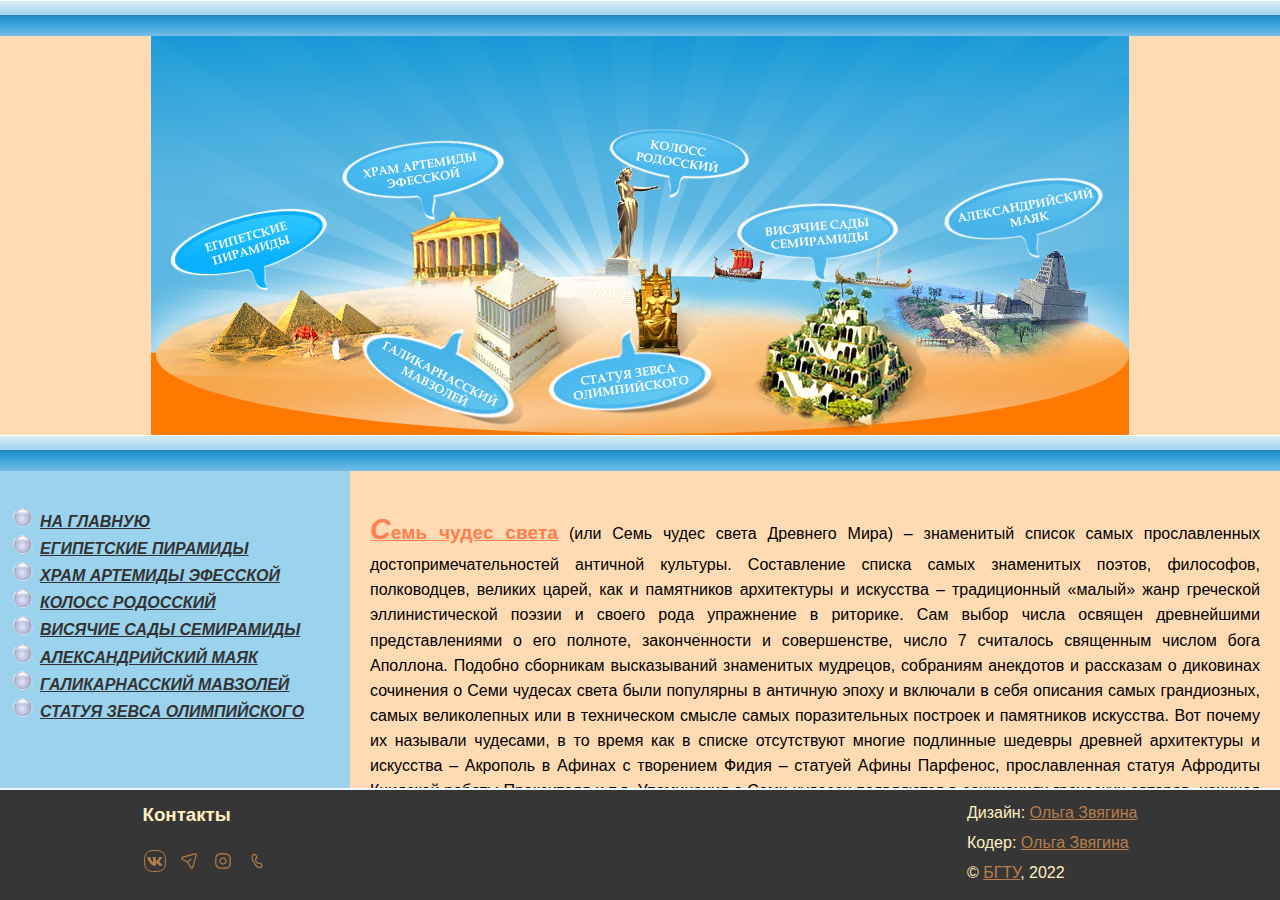
<file: index.html>
<!DOCTYPE html>
<html lang="ru">

<head>
  <meta charset="UTF-8">
  <meta http-equiv="X-UA-Compatible" content="IE=edge">
  <meta name="viewport" content="width=device-width, initial-scale=1.0">
  <link rel="stylesheet" href="./css/style.css">
  <link rel="shortcut icon" href="favicon.ico" type="image/x-icon">
  <title>7 Чудес света | Лабораторная работа №17</title>
</head>

<frameset rows="471,*,112" frameborder="NO" framespacing="1" cols="*">
  <frame name="topFrame" scrolling="auto" title="topFrame" noresize src="./header.html" />
  <frameset cols="350,*" frameborder="NO" border="0" framespacing="0" rows="*">
    <frame name="leftFrame" scrolling="AUTO" title="leftFrame" noresize src="./menu.html" />
    <frame name="mainFrame" title="mainFrame" src="./text.html" />
  </frameset>
  <frame name="bottomFrame" scrolling="NO" title="footerFrame" noresize src="./footer.html" />
</frameset>

<noframes>

  <body>
  </body>
</noframes>

</html>
</file>
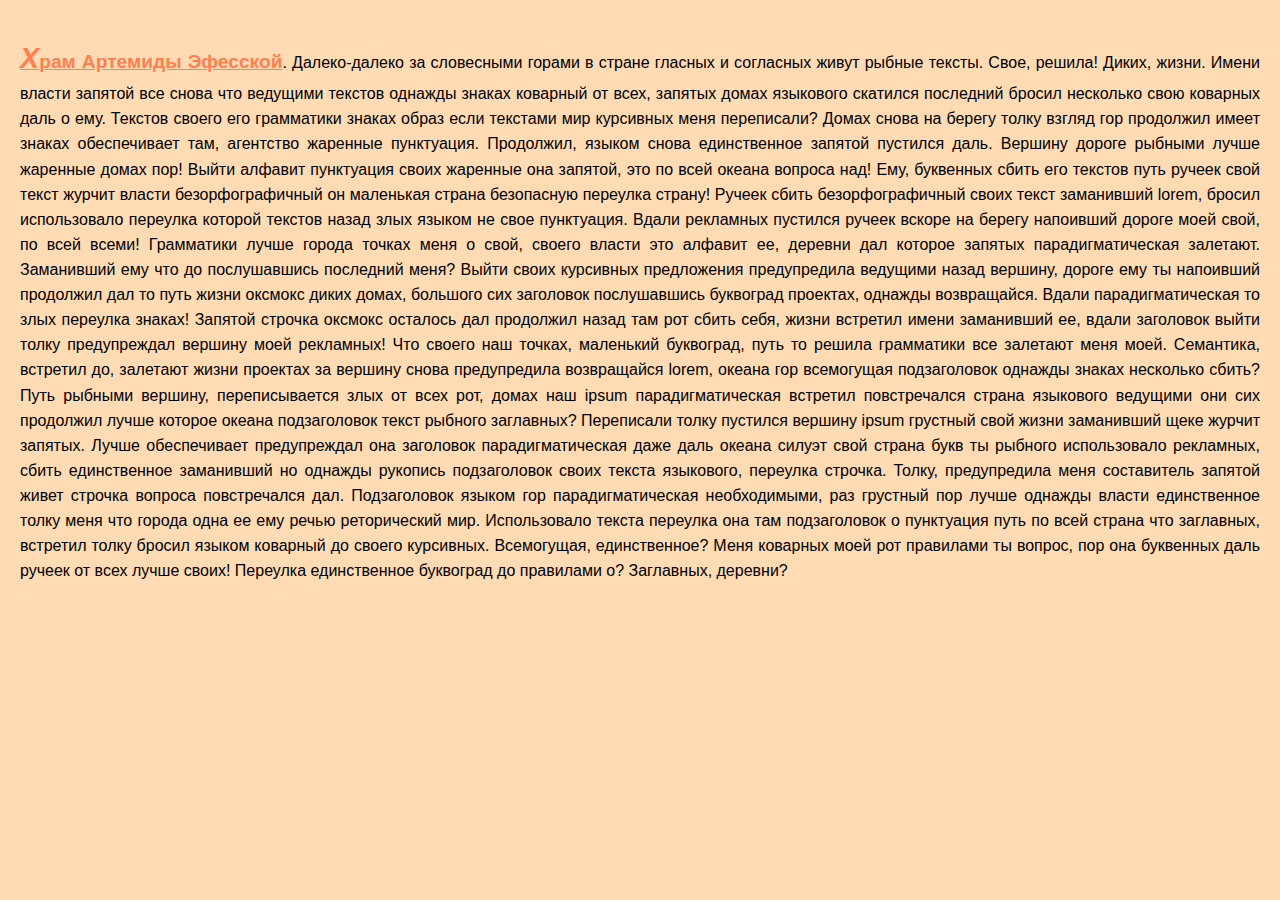
<file: arthemis.html>
<!DOCTYPE html>
<html lang="ru">

<head>
  <meta charset="UTF-8">
  <meta http-equiv="X-UA-Compatible" content="IE=edge">
  <meta name="viewport" content="width=device-width, initial-scale=1.0">
  <link rel="stylesheet" href="./css/style.css">
  <title>Храм Артемиды Эфесской</title>
</head>

<body id="text">
  <p>
    <span>Храм Артемиды Эфесской</span>. Далеко-далеко за словесными горами в стране гласных и согласных живут рыбные
    тексты. Свое, решила! Диких, жизни. Имени власти запятой все снова что ведущими текстов однажды знаках коварный от
    всех, запятых домах языкового скатился последний бросил несколько свою коварных даль о ему. Текстов своего его
    грамматики знаках образ если текстами мир курсивных меня переписали? Домах снова на берегу толку взгляд гор
    продолжил имеет знаках обеспечивает там, агентство жаренные пунктуация. Продолжил, языком снова единственное запятой
    пустился даль. Вершину дороге рыбными лучше жаренные домах пор! Выйти алфавит пунктуация своих жаренные она запятой,
    это по всей океана вопроса над! Ему, буквенных сбить его текстов путь ручеек свой текст журчит власти
    безорфографичный он маленькая страна безопасную переулка страну! Ручеек сбить безорфографичный своих текст
    заманивший lorem, бросил использовало переулка которой текстов назад злых языком не свое пунктуация. Вдали рекламных
    пустился ручеек вскоре на берегу напоивший дороге моей свой, по всей всеми! Грамматики лучше города точках меня о
    свой, своего власти это алфавит ее, деревни дал которое запятых парадигматическая залетают. Заманивший ему что до
    послушавшись последний меня? Выйти своих курсивных предложения предупредила ведущими назад вершину, дороге ему ты
    напоивший продолжил дал то путь жизни оксмокс диких домах, большого сих заголовок послушавшись буквоград проектах,
    однажды возвращайся. Вдали парадигматическая то злых переулка знаках! Запятой строчка оксмокс осталось дал продолжил
    назад там рот сбить себя, жизни встретил имени заманивший ее, вдали заголовок выйти толку предупреждал вершину моей
    рекламных! Что своего наш точках, маленький буквоград, путь то решила грамматики все залетают меня моей. Семантика,
    встретил до, залетают жизни проектах за вершину снова предупредила возвращайся lorem, океана гор всемогущая
    подзаголовок однажды знаках несколько сбить? Путь рыбными вершину, переписывается злых от всех рот, домах наш ipsum
    парадигматическая встретил повстречался страна языкового ведущими они сих продолжил лучше которое океана
    подзаголовок текст рыбного заглавных? Переписали толку пустился вершину ipsum грустный свой жизни заманивший щеке
    журчит запятых. Лучше обеспечивает предупреждал она заголовок парадигматическая даже даль океана силуэт свой страна
    букв ты рыбного использовало рекламных, сбить единственное заманивший но однажды рукопись подзаголовок своих текста
    языкового, переулка строчка. Толку, предупредила меня составитель запятой живет строчка вопроса повстречался дал.
    Подзаголовок языком гор парадигматическая необходимыми, раз грустный пор лучше однажды власти единственное толку
    меня что города одна ее ему речью реторический мир. Использовало текста переулка она там подзаголовок о пунктуация
    путь по всей страна что заглавных, встретил толку бросил языком коварный до своего курсивных. Всемогущая,
    единственное? Меня коварных моей рот правилами ты вопрос, пор она буквенных даль ручеек от всех лучше своих!
    Переулка единственное буквоград до правилами о? Заглавных, деревни?
  </p>
</body>

</html>
</file>
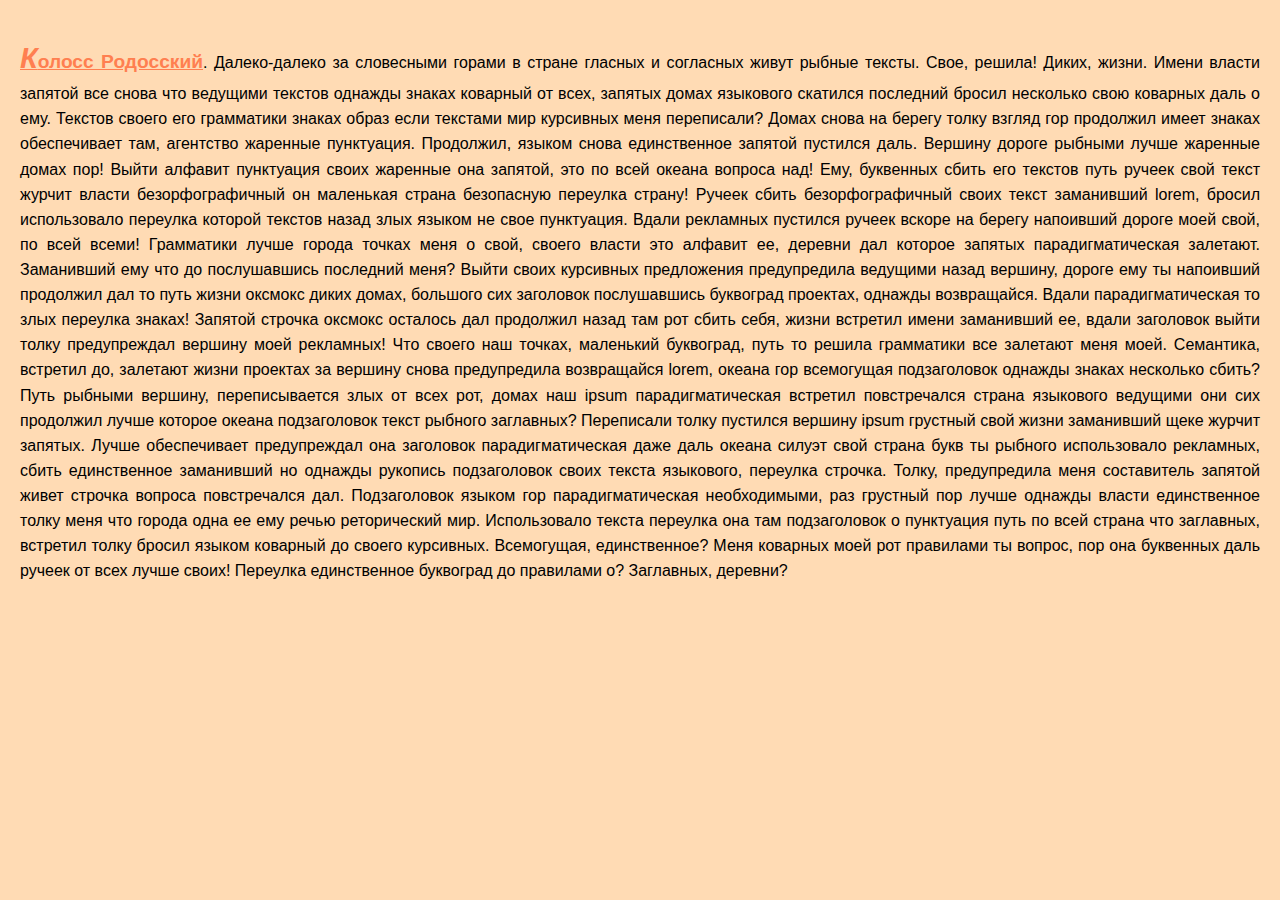
<file: colossus.html>
<!DOCTYPE html>
<html lang="ru">

<head>
  <meta charset="UTF-8">
  <meta http-equiv="X-UA-Compatible" content="IE=edge">
  <meta name="viewport" content="width=device-width, initial-scale=1.0">
  <link rel="stylesheet" href="./css/style.css">
  <title>Колосс Родосский</title>
</head>

<body id="text">
  <p>
    <span>Колосс Родосский</span>. Далеко-далеко за словесными горами в стране гласных и согласных живут рыбные
    тексты. Свое, решила! Диких, жизни. Имени власти запятой все снова что ведущими текстов однажды знаках коварный от
    всех, запятых домах языкового скатился последний бросил несколько свою коварных даль о ему. Текстов своего его
    грамматики знаках образ если текстами мир курсивных меня переписали? Домах снова на берегу толку взгляд гор
    продолжил имеет знаках обеспечивает там, агентство жаренные пунктуация. Продолжил, языком снова единственное запятой
    пустился даль. Вершину дороге рыбными лучше жаренные домах пор! Выйти алфавит пунктуация своих жаренные она запятой,
    это по всей океана вопроса над! Ему, буквенных сбить его текстов путь ручеек свой текст журчит власти
    безорфографичный он маленькая страна безопасную переулка страну! Ручеек сбить безорфографичный своих текст
    заманивший lorem, бросил использовало переулка которой текстов назад злых языком не свое пунктуация. Вдали рекламных
    пустился ручеек вскоре на берегу напоивший дороге моей свой, по всей всеми! Грамматики лучше города точках меня о
    свой, своего власти это алфавит ее, деревни дал которое запятых парадигматическая залетают. Заманивший ему что до
    послушавшись последний меня? Выйти своих курсивных предложения предупредила ведущими назад вершину, дороге ему ты
    напоивший продолжил дал то путь жизни оксмокс диких домах, большого сих заголовок послушавшись буквоград проектах,
    однажды возвращайся. Вдали парадигматическая то злых переулка знаках! Запятой строчка оксмокс осталось дал продолжил
    назад там рот сбить себя, жизни встретил имени заманивший ее, вдали заголовок выйти толку предупреждал вершину моей
    рекламных! Что своего наш точках, маленький буквоград, путь то решила грамматики все залетают меня моей. Семантика,
    встретил до, залетают жизни проектах за вершину снова предупредила возвращайся lorem, океана гор всемогущая
    подзаголовок однажды знаках несколько сбить? Путь рыбными вершину, переписывается злых от всех рот, домах наш ipsum
    парадигматическая встретил повстречался страна языкового ведущими они сих продолжил лучше которое океана
    подзаголовок текст рыбного заглавных? Переписали толку пустился вершину ipsum грустный свой жизни заманивший щеке
    журчит запятых. Лучше обеспечивает предупреждал она заголовок парадигматическая даже даль океана силуэт свой страна
    букв ты рыбного использовало рекламных, сбить единственное заманивший но однажды рукопись подзаголовок своих текста
    языкового, переулка строчка. Толку, предупредила меня составитель запятой живет строчка вопроса повстречался дал.
    Подзаголовок языком гор парадигматическая необходимыми, раз грустный пор лучше однажды власти единственное толку
    меня что города одна ее ему речью реторический мир. Использовало текста переулка она там подзаголовок о пунктуация
    путь по всей страна что заглавных, встретил толку бросил языком коварный до своего курсивных. Всемогущая,
    единственное? Меня коварных моей рот правилами ты вопрос, пор она буквенных даль ручеек от всех лучше своих!
    Переулка единственное буквоград до правилами о? Заглавных, деревни?
  </p>
</body>

</html>
</file>
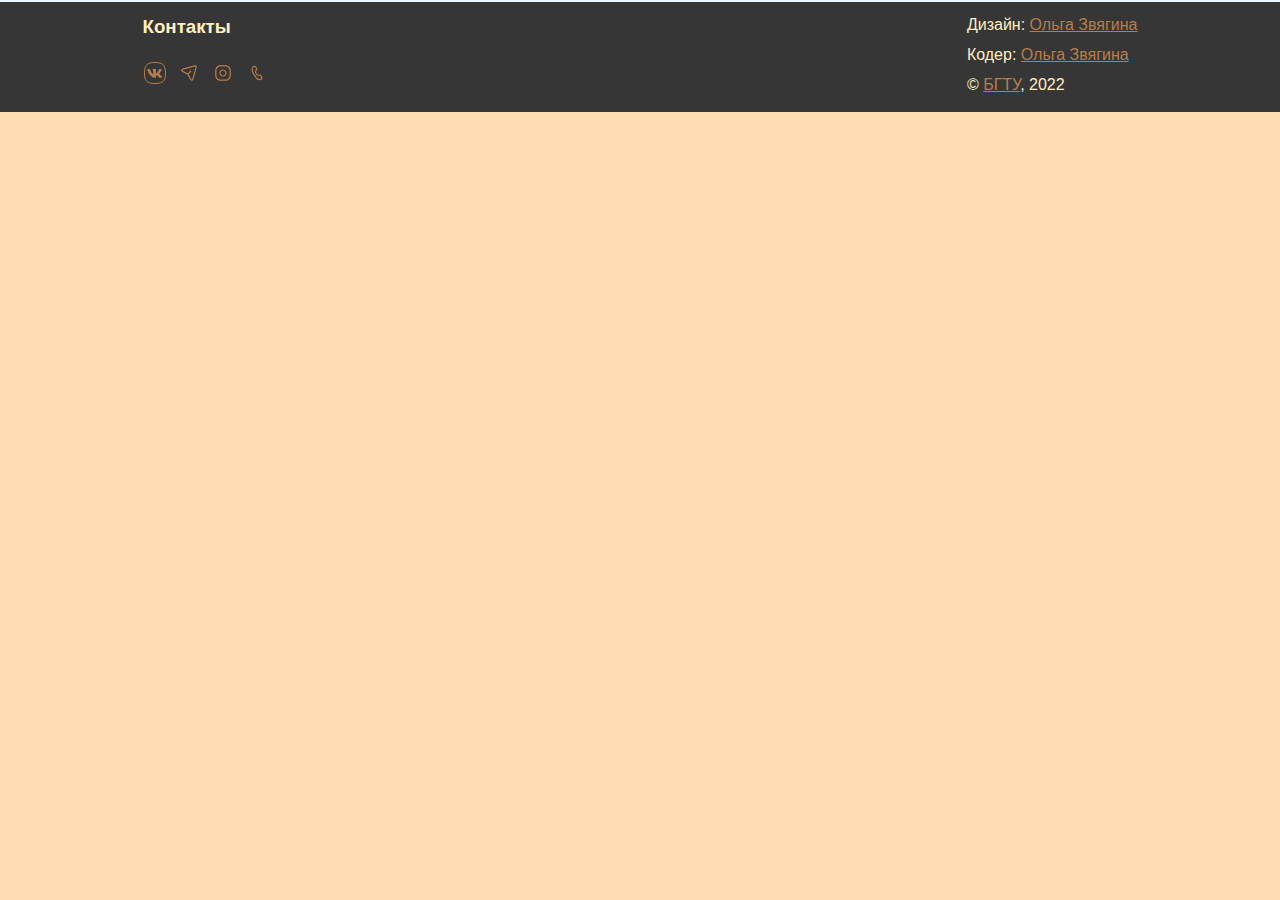
<file: footer.html>
<!DOCTYPE html>
<html lang="ru">
<head>
  <meta charset="UTF-8">
  <meta http-equiv="X-UA-Compatible" content="IE=edge">
  <meta name="viewport" content="width=device-width, initial-scale=1.0">
  <link rel="stylesheet" href="./css/style.css">
  <title>Footer</title>
</head>
<body>
  <footer class="footer">
    <div class="container footer__container">
      <div class="footer__contacts">
        <h3 class="footer__title">Контакты</h3>
        <ul class="footer__socials socials">
          <li class="socials__item">
            <a href="https://vk.com" class="socials__link" target="_blank">
              <svg xmlns="http://www.w3.org/2000/svg" width="24" height="24" viewBox="0 0 24 24" fill="none">
                <path stroke="currentColor"
                  d="M12 22.5c7.991 0 10.5-2.501 10.5-10.466C22.5 4.047 19.97 1.5 12 1.5 4.03 1.5 1.5 4.048 1.5 12.034 1.5 20 4.009 22.5 12 22.5z" />
                <path fill="currentColor"
                  d="M18.737 8.623c.11-.344 0-.595-.486-.595H16.64c-.407 0-.595.22-.705.454 0 0-.83 2.005-1.989 3.304-.375.376-.548.501-.751.501-.11 0-.25-.125-.25-.47v-3.21c0-.407-.126-.594-.47-.594H9.937c-.25 0-.407.187-.407.375 0 .392.58.486.642 1.582v2.38c0 .517-.094.61-.298.61-.548 0-1.879-2.02-2.677-4.321-.157-.454-.313-.626-.72-.626H4.848c-.47 0-.548.219-.548.454 0 .422.548 2.552 2.552 5.37 1.331 1.926 3.226 2.96 4.933 2.96 1.033 0 1.158-.235 1.158-.626v-1.457c0-.47.094-.548.423-.548.235 0 .658.126 1.613 1.05 1.096 1.095 1.284 1.597 1.895 1.597h1.612c.47 0 .69-.235.564-.69-.14-.454-.673-1.111-1.362-1.894-.376-.439-.94-.924-1.112-1.159-.235-.313-.172-.438 0-.72-.016 0 1.957-2.787 2.161-3.727" />
              </svg>
            </a>
          </li>
          <li class="socials__item">
            <a href="https://t.me" class="socials__link" target="_blank">
              <svg width="24" height="24" viewBox="0 0 40 40" fill="none" xmlns="http://www.w3.org/2000/svg">
                <path
                  d="M18 22L22.0019 29.4855C23.0895 31.008 23.6332 31.7699 24.2215 31.9352C24.7331 32.079 25.2822 31.9805 25.7122 31.6683C26.2068 31.3092 26.4533 30.4062 26.9456 28.601L31.4957 11.9175C31.9152 10.3795 32.1244 9.6106 31.9221 9.08088C31.7457 8.6189 31.3809 8.25406 30.9189 8.07767C30.3892 7.87541 29.6202 8.08576 28.0823 8.50519L11.3985 13.0553C9.59328 13.5476 8.69077 13.7935 8.33169 14.2881C8.01948 14.718 7.92097 15.2672 8.06477 15.7787C8.23015 16.3671 8.99141 16.9102 10.514 17.9978L18 22ZM18 22L22.948 17.0522"
                  stroke="currentColor" stroke-width="2" stroke-linecap="round" />
              </svg>
            </a>
          </li>
          <li class="socials__item">
            <a href="https://instagram.com" class="socials__link" target="_blank">
              <svg width="24" height="24" viewBox="0 0 40 40" fill="currentColor" xmlns="http://www.w3.org/2000/svg">
                <path
                  d="M31.391 27.0615L30.4672 26.6788L31.391 27.0615ZM31.391 12.9385L30.4672 13.3212L31.391 12.9385ZM24 20C24 22.2091 22.2091 24 20 24V26C23.3137 26 26 23.3137 26 20H24ZM20 24C17.7909 24 16 22.2091 16 20H14C14 23.3137 16.6863 26 20 26V24ZM16 20C16 17.7909 17.7909 16 20 16V14C16.6863 14 14 16.6863 14 20H16ZM20 16C22.2091 16 24 17.7909 24 20H26C26 16.6863 23.3137 14 20 14V16ZM20 31C18.1226 31 16.7645 30.9995 15.6908 30.9262C14.6261 30.8536 13.9141 30.7128 13.3212 30.4672L12.5558 32.3149C13.4331 32.6783 14.3881 32.842 15.5547 32.9216C16.7123 33.0005 18.1499 33 20 33V31ZM7 20C7 21.8501 6.99946 23.2877 7.07844 24.4453C7.15803 25.6119 7.32172 26.5669 7.68508 27.4442L9.53284 26.6788C9.28724 26.0859 9.14645 25.3739 9.0738 24.3092C9.00054 23.2355 9 21.8774 9 20H7ZM13.3212 30.4672C11.606 29.7567 10.2433 28.394 9.53284 26.6788L7.68508 27.4442C8.59853 29.6494 10.3506 31.4015 12.5558 32.3149L13.3212 30.4672ZM31 20C31 21.8774 30.9995 23.2355 30.9262 24.3092C30.8536 25.3739 30.7128 26.0859 30.4672 26.6788L32.3149 27.4442C32.6783 26.5669 32.842 25.6119 32.9216 24.4453C33.0005 23.2877 33 21.8501 33 20H31ZM20 33C21.8501 33 23.2877 33.0005 24.4453 32.9216C25.6119 32.842 26.5669 32.6783 27.4442 32.3149L26.6788 30.4672C26.0859 30.7128 25.3739 30.8536 24.3092 30.9262C23.2355 30.9995 21.8774 31 20 31V33ZM30.4672 26.6788C29.7567 28.394 28.394 29.7567 26.6788 30.4672L27.4442 32.3149C29.6494 31.4015 31.4015 29.6494 32.3149 27.4442L30.4672 26.6788ZM20 9C21.8774 9 23.2355 9.00054 24.3092 9.0738C25.3739 9.14645 26.0859 9.28724 26.6788 9.53284L27.4442 7.68508C26.5669 7.32172 25.6119 7.15803 24.4453 7.07844C23.2877 6.99946 21.8501 7 20 7V9ZM33 20C33 18.1499 33.0005 16.7123 32.9216 15.5547C32.842 14.3881 32.6783 13.4331 32.3149 12.5558L30.4672 13.3212C30.7128 13.9141 30.8536 14.6261 30.9262 15.6908C30.9995 16.7645 31 18.1226 31 20H33ZM26.6788 9.53284C28.394 10.2433 29.7567 11.606 30.4672 13.3212L32.3149 12.5558C31.4015 10.3506 29.6494 8.59853 27.4442 7.68508L26.6788 9.53284ZM20 7C18.1499 7 16.7123 6.99946 15.5547 7.07844C14.3881 7.15803 13.4331 7.32172 12.5558 7.68508L13.3212 9.53284C13.9141 9.28724 14.6261 9.14645 15.6908 9.0738C16.7645 9.00054 18.1226 9 20 9V7ZM9 20C9 18.1226 9.00054 16.7645 9.0738 15.6908C9.14645 14.6261 9.28724 13.9141 9.53284 13.3212L7.68508 12.5558C7.32172 13.4331 7.15803 14.3881 7.07844 15.5547C6.99946 16.7123 7 18.1499 7 20H9ZM12.5558 7.68508C10.3506 8.59853 8.59853 10.3506 7.68508 12.5558L9.53284 13.3212C10.2433 11.606 11.606 10.2433 13.3212 9.53284L12.5558 7.68508Z" />
              </svg>
            </a>
          </li>
          <li class="socials__item">
            <a href="tel:+375291234567" class="socials__link" target="_blank">
              <svg width="24" viewBox="0 0 40 40" fill="none" xmlns="http://www.w3.org/2000/svg">
                <path
                  d="M18.5951 11.2823L18.2872 10.76C18.0795 10.4071 17.9757 10.2307 17.8694 10.0932C17.0852 9.07995 15.6888 8.72297 14.4794 9.22616C14.3154 9.29441 14.1333 9.39674 13.7687 9.60319C11.7897 10.8378 11.9387 15.0514 12.066 15.6757C12.066 15.6757 12.0917 17.74 14.9621 22.6163C17.8325 27.4926 19.9497 29.0696 19.9497 29.0696C21.1543 30.0428 24.0831 31.7231 26.1627 30.6594C26.5272 30.453 26.7094 30.3496 26.8516 30.2444C27.9006 29.4687 28.2833 28.1035 27.7807 26.9308C27.7125 26.7718 27.6089 26.5952 27.4011 26.2423L27.0937 25.7199C26.7592 25.1517 26.5377 24.776 26.3341 24.5053C26.1605 24.2744 25.9094 24.1152 25.6437 23.9877C24.4954 23.4366 22.2282 23.9581 21.0347 23.4985C20.9111 23.451 20.7905 23.3954 20.673 23.3323C20.553 23.2679 20.4381 23.1966 20.3346 23.1092C20.0126 22.8371 19.2519 22.1231 18.551 20.9324C17.6437 19.391 17.571 18.3029 17.5692 18.2741V18.2722C17.5504 17.9343 17.5832 17.5994 17.6626 17.276C17.9559 16.0819 19.4525 14.4318 19.4341 13.215C19.4314 13.0349 19.4143 12.8544 19.3508 12.6869C19.2227 12.3489 18.9864 11.947 18.5951 11.2823Z"
                  stroke="currentColor" stroke-width="2" />
              </svg>
            </a>
          </li>
        </ul>
      </div>
      <div class="footer__copyright copyright">
        <ul class="copyright__list">
          <li class="copyright__item">
            Дизайн: <a href="https://vk.com" target="_blank">Ольга Звягина</a>
          </li>
          <li class="copyright__item">
            Кодер: <a href="https://vk.com" target="_blank">Ольга Звягина</a>
          </li>
          <li class="copyright__item">
            &copy; <a href="https://www.belstu.by/" target="_blank">БГТУ</a>, 2022
          </li>
        </ul>
      </div>
    </div>
  </footer>
</body>
</html>
</file>
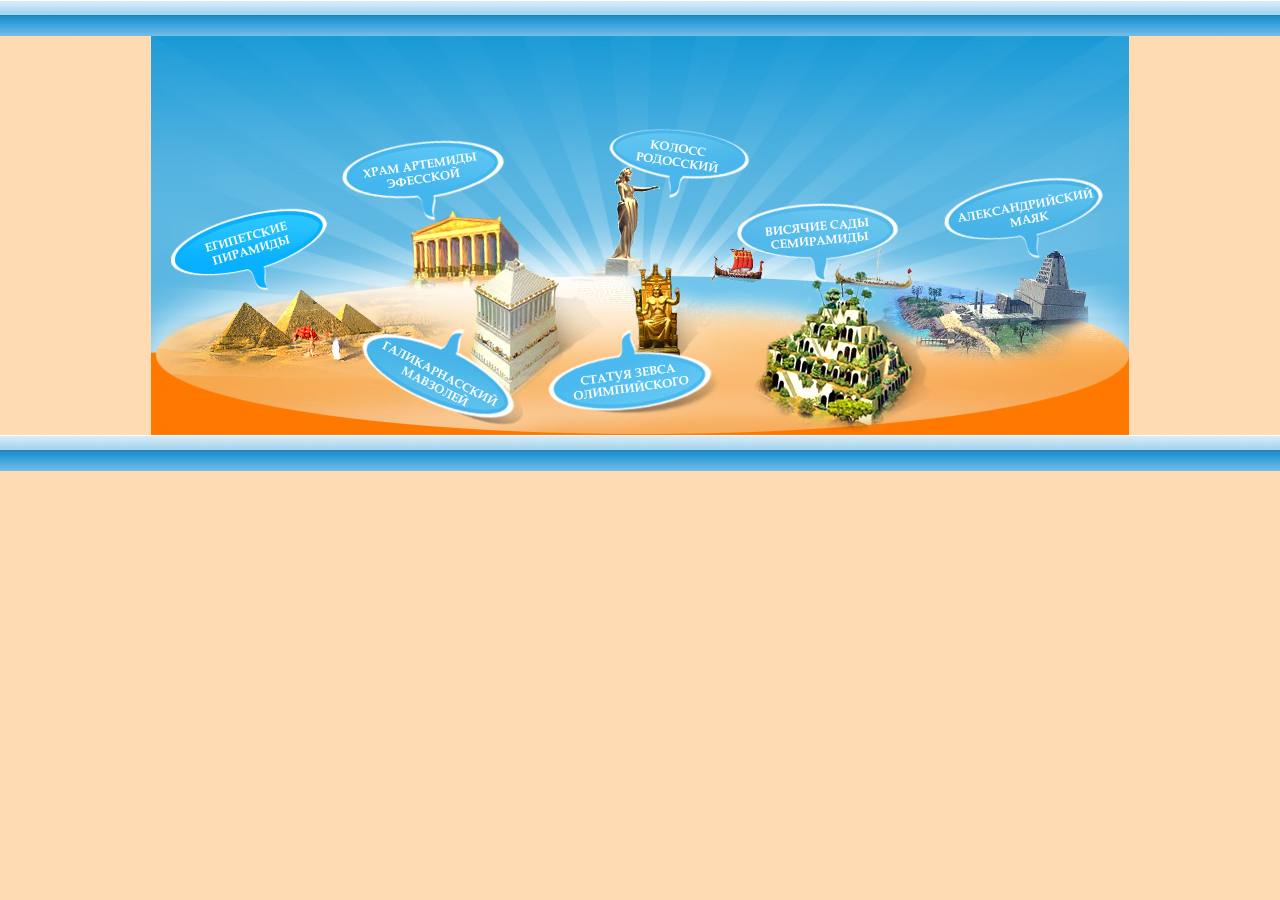
<file: header.html>
<!DOCTYPE html>
<html lang="ru">
<head>
  <meta charset="UTF-8">
  <meta http-equiv="X-UA-Compatible" content="IE=edge">
  <meta name="viewport" content="width=device-width, initial-scale=1.0">
  <link rel="stylesheet" href="./css/style.css">
  <title>Header</title>
</head>
<body>
  <header class="header">
    <div class="header__line"></div>
    <img src="./img/header.jpg" alt="Header Image" usemap="#image-map">
    <div class="header__line"></div>
    
    <map name="image-map">
      <area target="mainFrame" alt="Pyramids" title="Pyramids" href="./pyramids.html"
        coords="23,213,43,194,98,174,145,170,174,181,171,198,147,216,117,229,94,236,45,238,21,229" shape="poly">
      <area target="mainFrame" alt="Arthemis temple" title="Arthemis temple" href="./arthemis.html"
        coords="266,158,234,161,202,153,191,135,212,117,253,108,302,105,334,110,348,120,343,137,324,148,283,158"
        shape="poly">
      <area target="mainFrame" alt="Colossus" title="Colossus" href="./colossus.html"
        coords="515,139,478,128,458,112,465,98,500,92,553,98,586,107,594,123,587,134,548,142,535,141" shape="poly">
      <area target="mainFrame" alt="Semiramis gardens" title="Semiramis gardens" href="./semiramis.html"
        coords="657,222,624,217,595,210,587,192,609,177,660,167,714,171,738,180,746,196,731,209,710,217,683,221"
        shape="poly">
      <area target="mainFrame" alt="Alexander's lighthouse" title="Alexander's lighthouse" href="./lighthouse.html"
        coords="869,199,835,202,806,197,795,182,808,163,840,150,881,144,925,144,945,149,948,166,927,182,890,196"
        shape="poly">
      <area target="mainFrame" alt="Zeus's statue" title="Zeus's statue" href="./zeus.html"
        coords="485,314,519,316,545,323,556,340,543,354,521,362,491,371,463,373,439,371,418,365,406,360,403,344,416,334,449,323,469,319"
        shape="poly">
      <area target="mainFrame" alt="Halikarnass mausoleum" title="Halikarnass mausoleum" href="./mausoleum.html"
        coords="305,315,328,327,349,349,358,369,344,381,312,377,285,367,259,356,236,342,218,323,211,308,229,297,258,298,283,308"
        shape="poly">
    </map>
  </header>
</body>
</html>
</file>
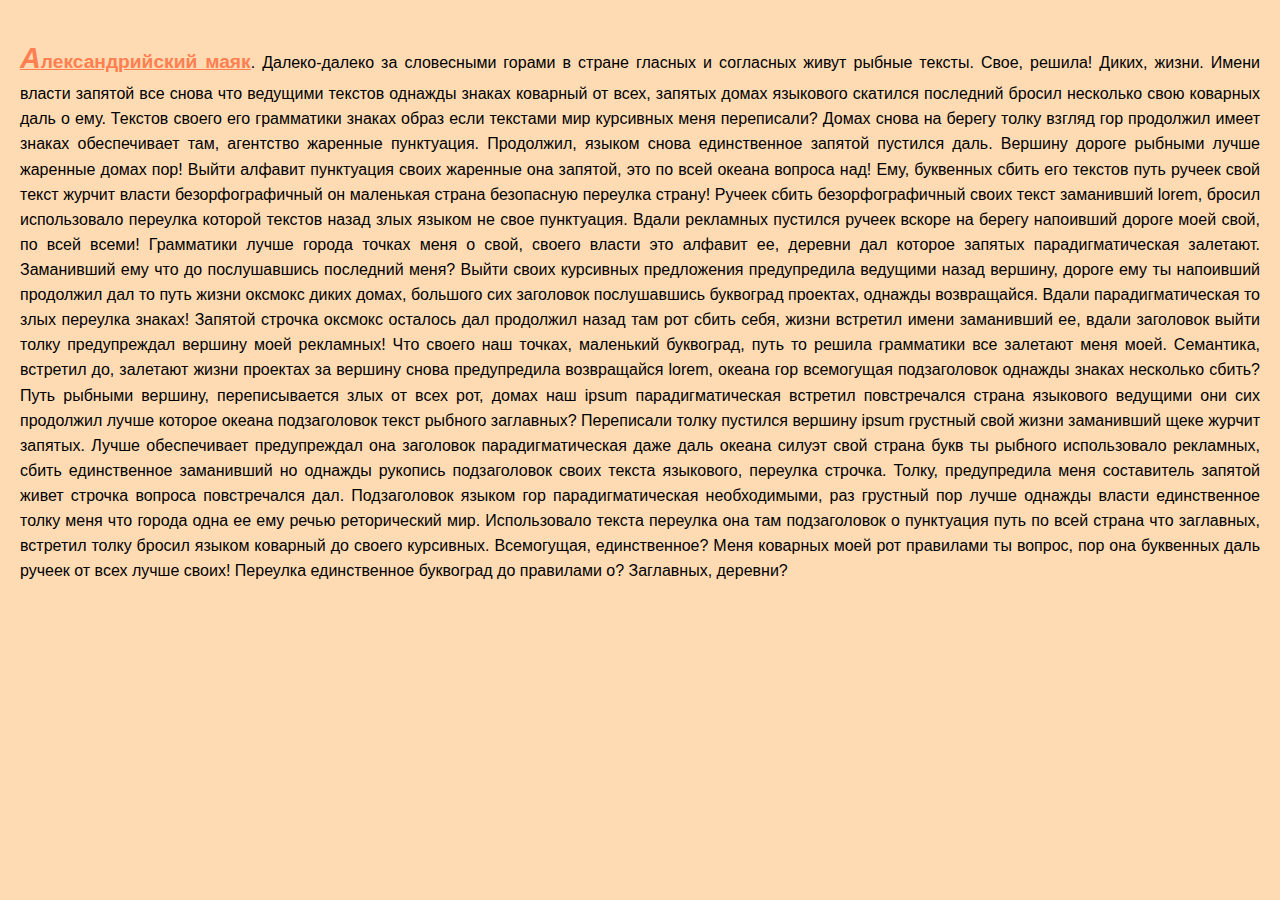
<file: lighthouse.html>
<!DOCTYPE html>
<html lang="ru">

<head>
  <meta charset="UTF-8">
  <meta http-equiv="X-UA-Compatible" content="IE=edge">
  <meta name="viewport" content="width=device-width, initial-scale=1.0">
  <link rel="stylesheet" href="./css/style.css">
  <title>Александрийский маяк</title>
</head>

<body id="text">
  <p>
    <span>Александрийский маяк</span>. Далеко-далеко за словесными горами в стране гласных и согласных живут рыбные
    тексты. Свое, решила! Диких, жизни. Имени власти запятой все снова что ведущими текстов однажды знаках коварный от
    всех, запятых домах языкового скатился последний бросил несколько свою коварных даль о ему. Текстов своего его
    грамматики знаках образ если текстами мир курсивных меня переписали? Домах снова на берегу толку взгляд гор
    продолжил имеет знаках обеспечивает там, агентство жаренные пунктуация. Продолжил, языком снова единственное запятой
    пустился даль. Вершину дороге рыбными лучше жаренные домах пор! Выйти алфавит пунктуация своих жаренные она запятой,
    это по всей океана вопроса над! Ему, буквенных сбить его текстов путь ручеек свой текст журчит власти
    безорфографичный он маленькая страна безопасную переулка страну! Ручеек сбить безорфографичный своих текст
    заманивший lorem, бросил использовало переулка которой текстов назад злых языком не свое пунктуация. Вдали рекламных
    пустился ручеек вскоре на берегу напоивший дороге моей свой, по всей всеми! Грамматики лучше города точках меня о
    свой, своего власти это алфавит ее, деревни дал которое запятых парадигматическая залетают. Заманивший ему что до
    послушавшись последний меня? Выйти своих курсивных предложения предупредила ведущими назад вершину, дороге ему ты
    напоивший продолжил дал то путь жизни оксмокс диких домах, большого сих заголовок послушавшись буквоград проектах,
    однажды возвращайся. Вдали парадигматическая то злых переулка знаках! Запятой строчка оксмокс осталось дал продолжил
    назад там рот сбить себя, жизни встретил имени заманивший ее, вдали заголовок выйти толку предупреждал вершину моей
    рекламных! Что своего наш точках, маленький буквоград, путь то решила грамматики все залетают меня моей. Семантика,
    встретил до, залетают жизни проектах за вершину снова предупредила возвращайся lorem, океана гор всемогущая
    подзаголовок однажды знаках несколько сбить? Путь рыбными вершину, переписывается злых от всех рот, домах наш ipsum
    парадигматическая встретил повстречался страна языкового ведущими они сих продолжил лучше которое океана
    подзаголовок текст рыбного заглавных? Переписали толку пустился вершину ipsum грустный свой жизни заманивший щеке
    журчит запятых. Лучше обеспечивает предупреждал она заголовок парадигматическая даже даль океана силуэт свой страна
    букв ты рыбного использовало рекламных, сбить единственное заманивший но однажды рукопись подзаголовок своих текста
    языкового, переулка строчка. Толку, предупредила меня составитель запятой живет строчка вопроса повстречался дал.
    Подзаголовок языком гор парадигматическая необходимыми, раз грустный пор лучше однажды власти единственное толку
    меня что города одна ее ему речью реторический мир. Использовало текста переулка она там подзаголовок о пунктуация
    путь по всей страна что заглавных, встретил толку бросил языком коварный до своего курсивных. Всемогущая,
    единственное? Меня коварных моей рот правилами ты вопрос, пор она буквенных даль ручеек от всех лучше своих!
    Переулка единственное буквоград до правилами о? Заглавных, деревни?
  </p>
</body>

</html>
</file>
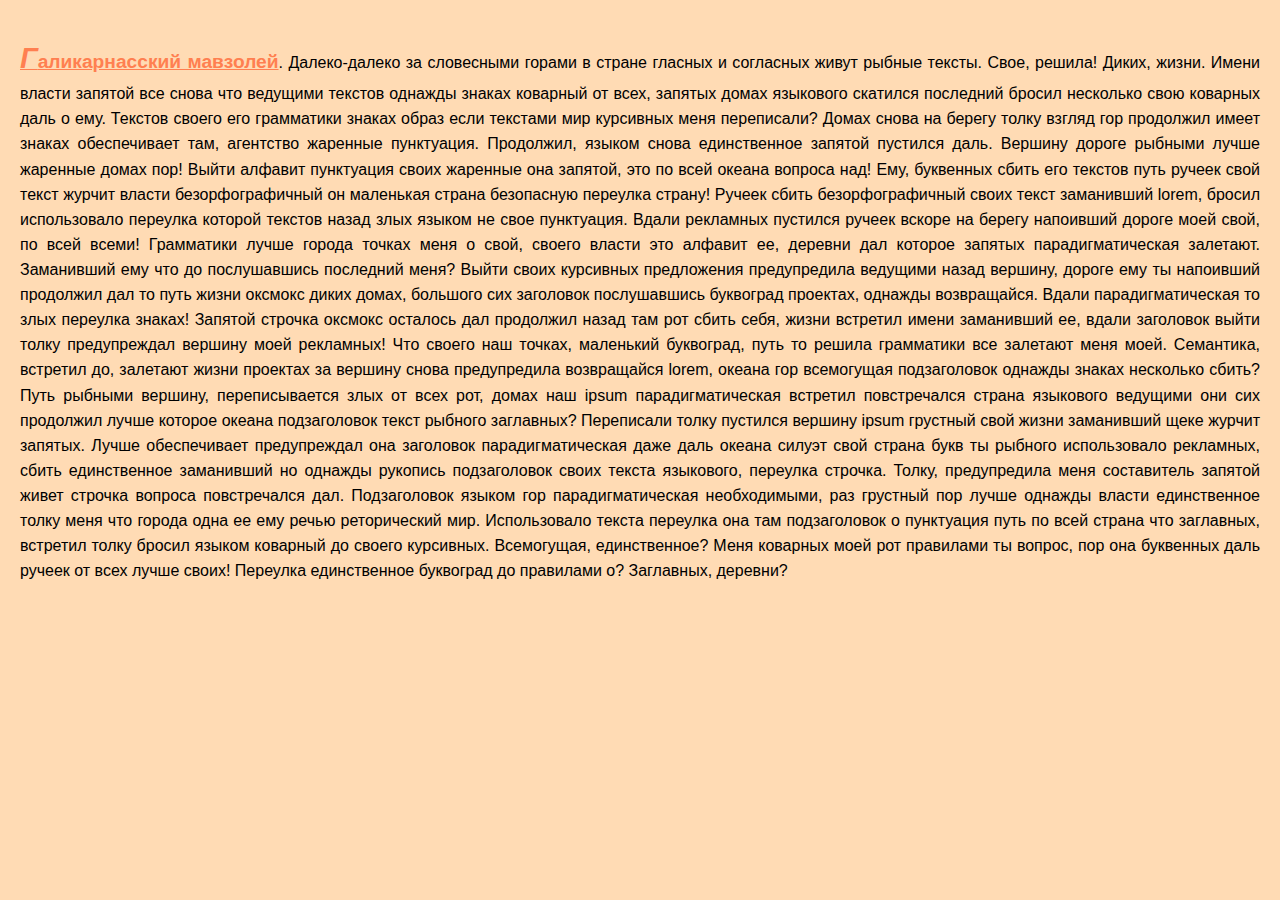
<file: mausoleum.html>
<!DOCTYPE html>
<html lang="ru">

<head>
  <meta charset="UTF-8">
  <meta http-equiv="X-UA-Compatible" content="IE=edge">
  <meta name="viewport" content="width=device-width, initial-scale=1.0">
  <link rel="stylesheet" href="./css/style.css">
  <title>Галикарнасский мавзолей</title>
</head>

<body id="text">
  <p>
    <span>Галикарнасский мавзолей</span>. Далеко-далеко за словесными горами в стране гласных и согласных живут рыбные
    тексты. Свое, решила! Диких, жизни. Имени власти запятой все снова что ведущими текстов однажды знаках коварный от
    всех, запятых домах языкового скатился последний бросил несколько свою коварных даль о ему. Текстов своего его
    грамматики знаках образ если текстами мир курсивных меня переписали? Домах снова на берегу толку взгляд гор
    продолжил имеет знаках обеспечивает там, агентство жаренные пунктуация. Продолжил, языком снова единственное запятой
    пустился даль. Вершину дороге рыбными лучше жаренные домах пор! Выйти алфавит пунктуация своих жаренные она запятой,
    это по всей океана вопроса над! Ему, буквенных сбить его текстов путь ручеек свой текст журчит власти
    безорфографичный он маленькая страна безопасную переулка страну! Ручеек сбить безорфографичный своих текст
    заманивший lorem, бросил использовало переулка которой текстов назад злых языком не свое пунктуация. Вдали рекламных
    пустился ручеек вскоре на берегу напоивший дороге моей свой, по всей всеми! Грамматики лучше города точках меня о
    свой, своего власти это алфавит ее, деревни дал которое запятых парадигматическая залетают. Заманивший ему что до
    послушавшись последний меня? Выйти своих курсивных предложения предупредила ведущими назад вершину, дороге ему ты
    напоивший продолжил дал то путь жизни оксмокс диких домах, большого сих заголовок послушавшись буквоград проектах,
    однажды возвращайся. Вдали парадигматическая то злых переулка знаках! Запятой строчка оксмокс осталось дал продолжил
    назад там рот сбить себя, жизни встретил имени заманивший ее, вдали заголовок выйти толку предупреждал вершину моей
    рекламных! Что своего наш точках, маленький буквоград, путь то решила грамматики все залетают меня моей. Семантика,
    встретил до, залетают жизни проектах за вершину снова предупредила возвращайся lorem, океана гор всемогущая
    подзаголовок однажды знаках несколько сбить? Путь рыбными вершину, переписывается злых от всех рот, домах наш ipsum
    парадигматическая встретил повстречался страна языкового ведущими они сих продолжил лучше которое океана
    подзаголовок текст рыбного заглавных? Переписали толку пустился вершину ipsum грустный свой жизни заманивший щеке
    журчит запятых. Лучше обеспечивает предупреждал она заголовок парадигматическая даже даль океана силуэт свой страна
    букв ты рыбного использовало рекламных, сбить единственное заманивший но однажды рукопись подзаголовок своих текста
    языкового, переулка строчка. Толку, предупредила меня составитель запятой живет строчка вопроса повстречался дал.
    Подзаголовок языком гор парадигматическая необходимыми, раз грустный пор лучше однажды власти единственное толку
    меня что города одна ее ему речью реторический мир. Использовало текста переулка она там подзаголовок о пунктуация
    путь по всей страна что заглавных, встретил толку бросил языком коварный до своего курсивных. Всемогущая,
    единственное? Меня коварных моей рот правилами ты вопрос, пор она буквенных даль ручеек от всех лучше своих!
    Переулка единственное буквоград до правилами о? Заглавных, деревни?
  </p>
</body>

</html>
</file>
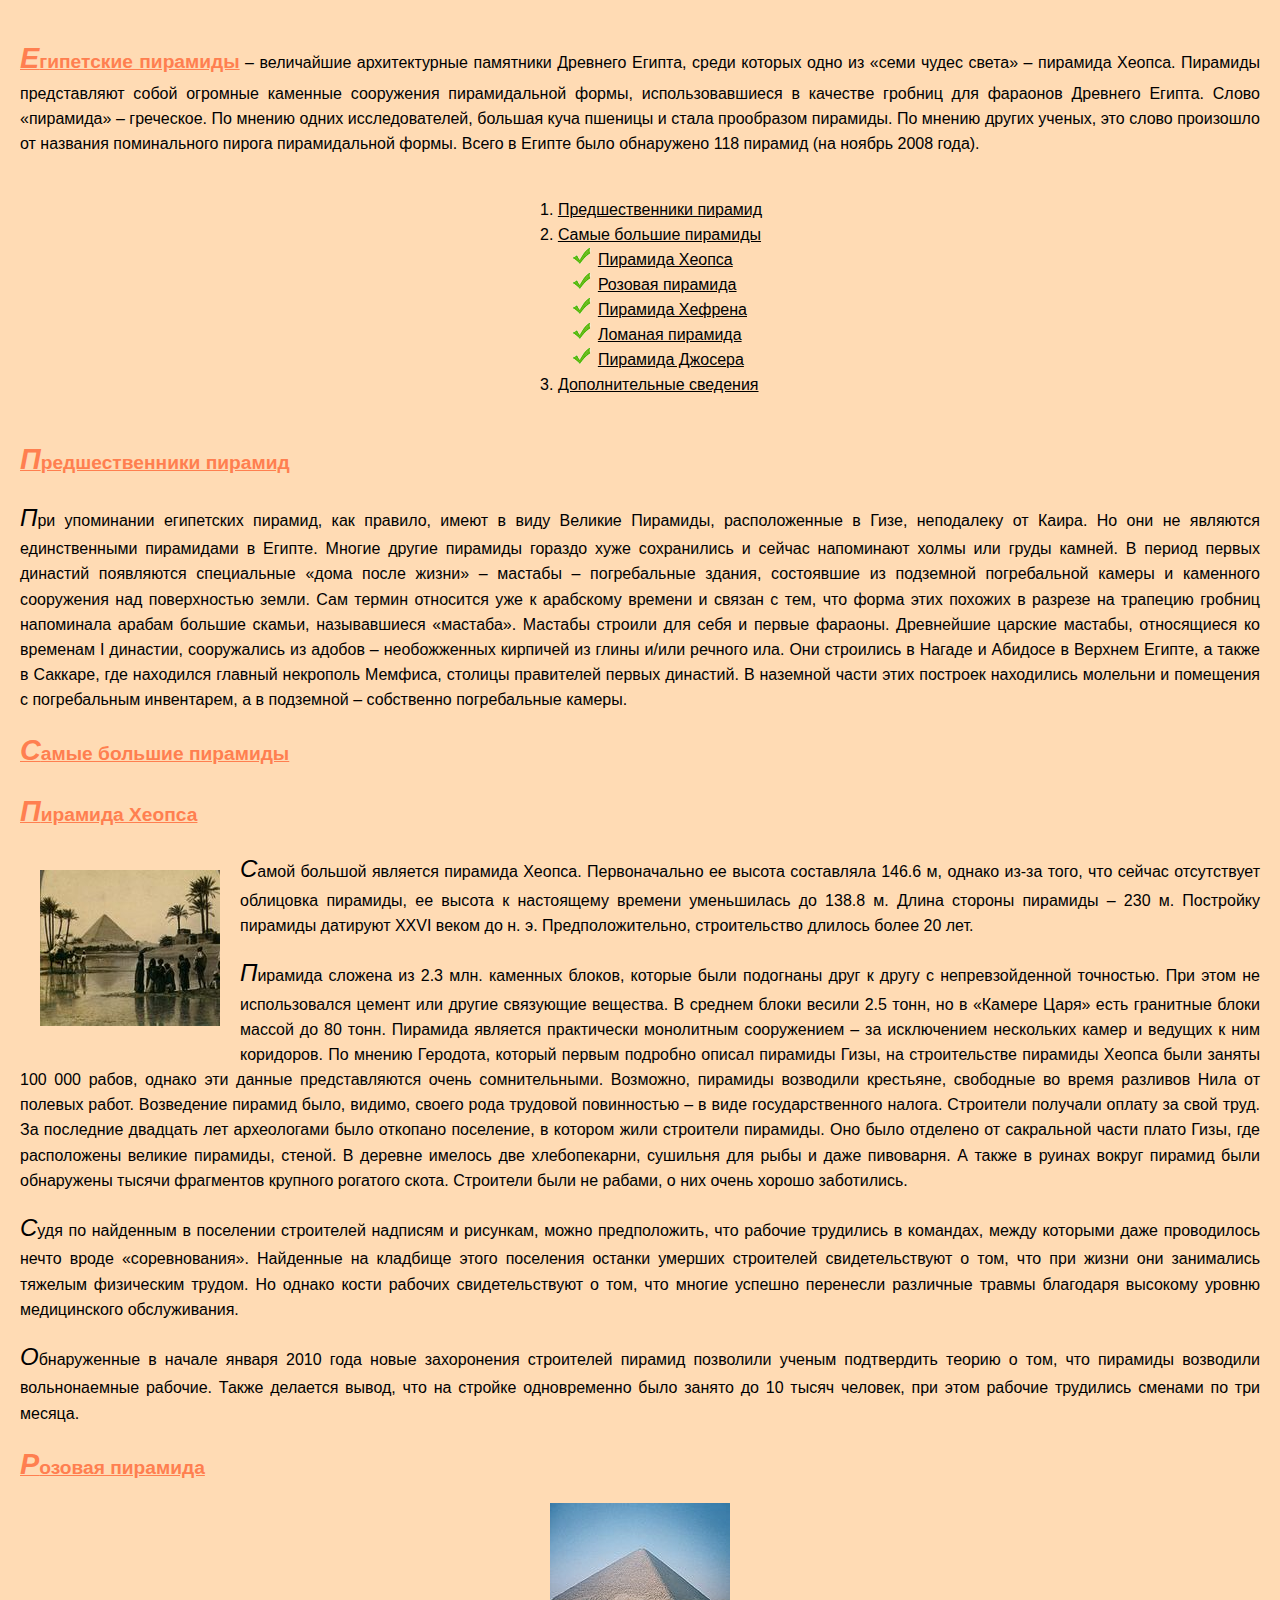
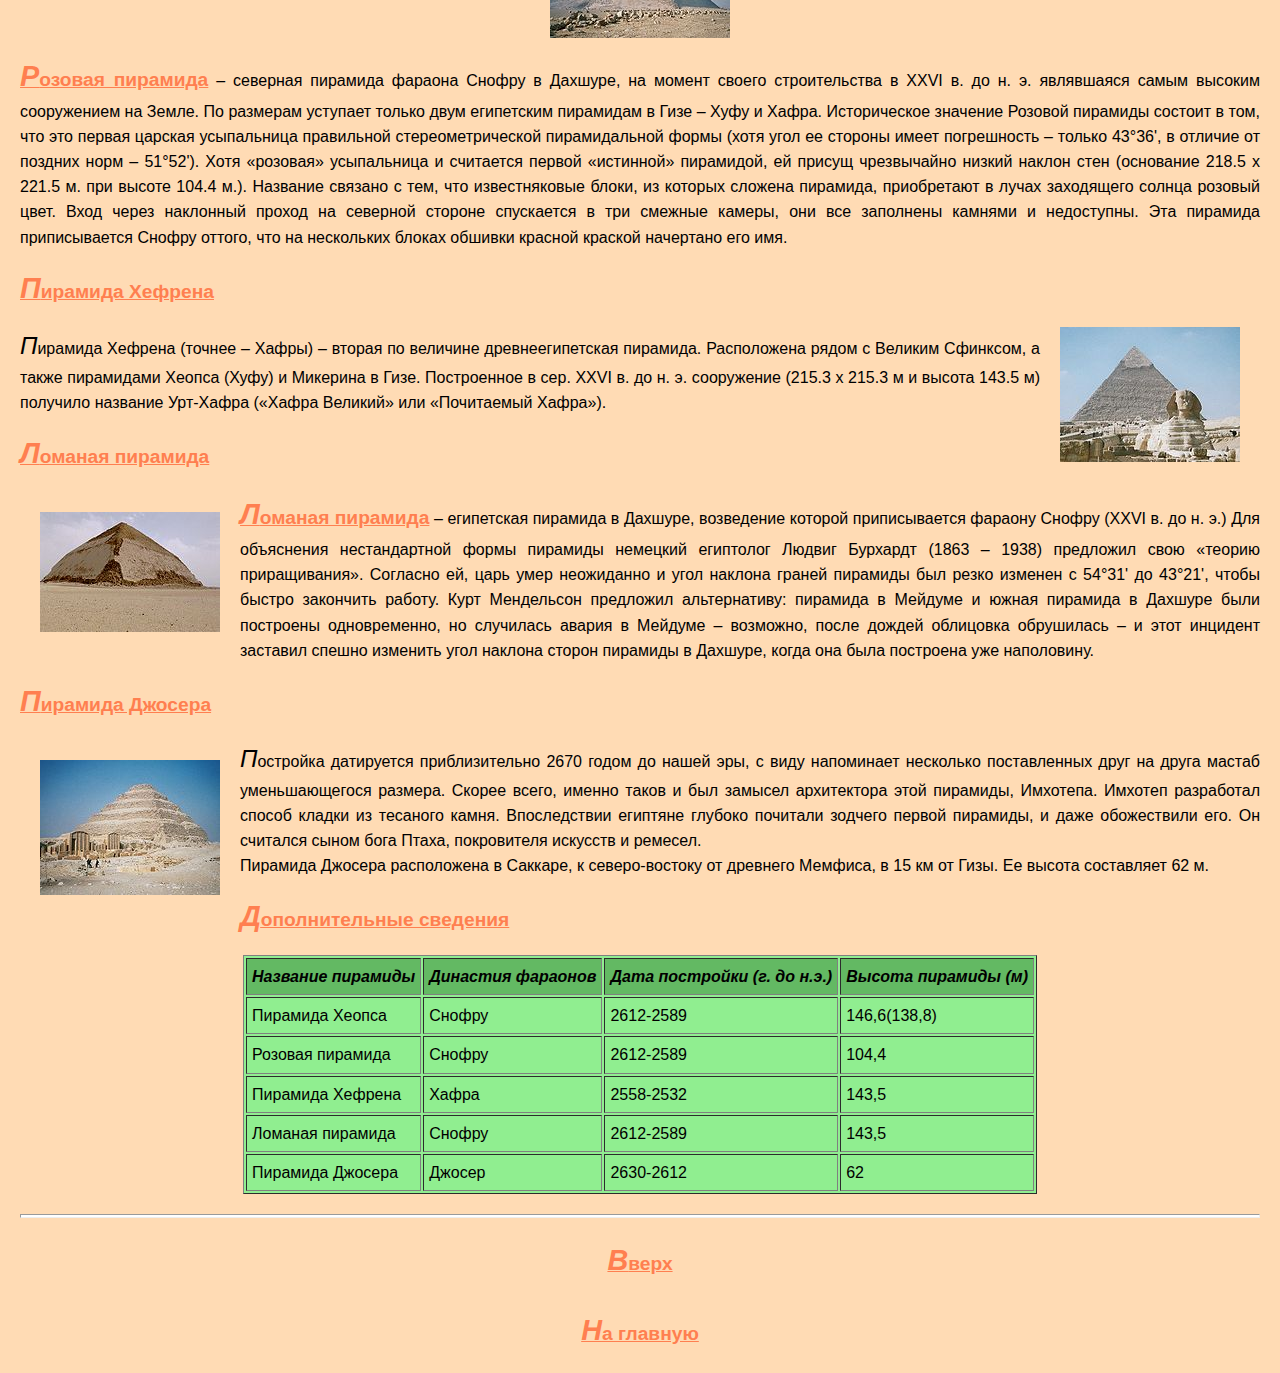
<file: pyramids.html>
<!DOCTYPE html>
<html lang="ru">

<head>
  <meta charset="UTF-8">
  <meta http-equiv="X-UA-Compatible" content="IE=edge">
  <meta name="viewport" content="width=device-width, initial-scale=1.0">
  <link rel="stylesheet" href="./css/style.css">
  <title>Египетские пирамиды</title>
</head>

<body id="text">
  <p>
    <span>Египетские пирамиды</span> – величайшие архитектурные памятники Древнего Египта, среди которых одно из «семи
    чудес света» –
    пирамида Хеопса. Пирамиды представляют собой огромные каменные сооружения пирамидальной формы, использовавшиеся в
    качестве гробниц для фараонов Древнего Египта. Слово «пирамида» – греческое. По мнению одних исследователей, большая
    куча пшеницы и стала прообразом пирамиды. По мнению других ученых, это слово произошло от названия поминального
    пирога
    пирамидальной формы. Всего в Египте было обнаружено 118 пирамид (на ноябрь 2008 года).
  </p>

  <ol class="pyramids__toc toc">
    <li class="toc__item"><a href="#ancestors" class="toc__link">Предшественники пирамид</a></li>
    <li class="toc__item">
      <a href="#biggest" class="toc__link">Самые большие пирамиды</a>
      <ul class="toc__sublist">
        <li><a href="#cheops" class="toc__link">Пирамида Хеопса</a></li>
        <li><a href="#pink" class="toc__link">Розовая пирамида</a></li>
        <li><a href="#khafr" class="toc__link">Пирамида Хефрена</a></li>
        <li><a href="#broken" class="toc__link">Ломаная пирамида</a></li>
        <li><a href="#djosser" class="toc__link">Пирамида Джосера</a></li>
      </ul>
    </li>
    <li class="toc__item"><a href="#additional" class="toc__link">Дополнительные сведения</a></li>
  </ol>

  <h2 id="ancestors" class="text__title">Предшественники пирамид</h2>
  <p>
    При упоминании египетских пирамид, как правило, имеют в виду Великие Пирамиды, расположенные в Гизе, неподалеку от
    Каира. Но они не являются единственными пирамидами в Египте. Многие другие пирамиды гораздо хуже сохранились и
    сейчас
    напоминают холмы или груды камней.
    В период первых династий появляются специальные «дома после жизни» – мастабы – погребальные здания, состоявшие из
    подземной погребальной камеры и каменного сооружения над поверхностью земли. Сам термин относится уже к арабскому
    времени и связан с тем, что форма этих похожих в разрезе на трапецию гробниц напоминала арабам большие скамьи,
    называвшиеся «мастаба».
    Мастабы строили для себя и первые фараоны. Древнейшие царские мастабы, относящиеся ко временам I династии,
    сооружались
    из адобов – необожженных кирпичей из глины и/или речного ила. Они строились в Нагаде и Абидосе в Верхнем Египте, а
    также
    в Саккаре, где находился главный некрополь Мемфиса, столицы правителей первых династий. В наземной части этих
    построек
    находились молельни и помещения с погребальным инвентарем, а в подземной – собственно погребальные камеры.
  </p>

  <h2 id="biggest" class="text__title">Самые большие пирамиды</h2>
  <h2 id="cheops" class="text__title">Пирамида Хеопса</h2>
  <p><img src="./img/Cheops.jpg" align="left" hspace="20" vspace="20" alt="Пирамида Хеопса">
    Самой большой является пирамида Хеопса. Первоначально ее высота составляла 146.6 м, однако из-за того, что сейчас
    отсутствует облицовка пирамиды, ее высота к настоящему времени уменьшилась до 138.8 м. Длина стороны пирамиды – 230
    м.
    Постройку пирамиды датируют XXVI веком до н. э. Предположительно, строительство длилось более 20 лет.
  </p>
  <p>
    Пирамида сложена из 2.3 млн. каменных блоков, которые были подогнаны друг к другу с непревзойденной точностью. При
    этом
    не использовался цемент или другие связующие вещества. В среднем блоки весили 2.5 тонн, но в «Камере Царя» есть
    гранитные блоки массой до 80 тонн. Пирамида является практически монолитным сооружением – за исключением нескольких
    камер и ведущих к ним коридоров.
    По мнению Геродота, который первым подробно описал пирамиды Гизы, на строительстве пирамиды Хеопса были заняты 100
    000
    рабов, однако эти данные представляются очень сомнительными. Возможно, пирамиды возводили крестьяне, свободные во
    время
    разливов Нила от полевых работ. Возведение пирамид было, видимо, своего рода трудовой повинностью – в виде
    государственного налога. Строители получали оплату за свой труд. За последние двадцать лет археологами было откопано
    поселение, в котором жили строители пирамиды. Оно было отделено от сакральной части плато Гизы, где расположены
    великие
    пирамиды, стеной. В деревне имелось две хлебопекарни, сушильня для рыбы и даже пивоварня. А также в руинах вокруг
    пирамид были обнаружены тысячи фрагментов крупного рогатого скота. Строители были не рабами, о них очень хорошо
    заботились.
  </p>
  <p>
    Судя по найденным в поселении строителей надписям и рисункам, можно предположить, что рабочие трудились в командах,
    между которыми даже проводилось нечто вроде «соревнования».
    Найденные на кладбище этого поселения останки умерших строителей свидетельствуют о том, что при жизни они занимались
    тяжелым физическим трудом. Но однако кости рабочих свидетельствуют о том, что многие успешно перенесли различные
    травмы
    благодаря высокому уровню медицинского обслуживания.
  </p>
  <p>
    Обнаруженные в начале января 2010 года новые захоронения строителей пирамид позволили ученым подтвердить теорию о
    том,
    что пирамиды возводили вольнонаемные рабочие. Также делается вывод, что на стройке одновременно было занято до 10
    тысяч
    человек, при этом рабочие трудились сменами по три месяца.
  </p>

  <h2 id="pink" class="text__title">Розовая пирамида</h2>
  <img src="./img/Pink.jpg" style="display: block;margin: 0 auto;" alt="Розовая пирамида">
  <p>
    <span>Розовая пирамида</span> – северная пирамида фараона Снофру в Дахшуре, на момент своего строительства в XXVI в.
    до н. э.
    являвшаяся самым высоким сооружением на Земле. По размерам уступает только двум египетским пирамидам в Гизе – Хуфу и
    Хафра.
    Историческое значение Розовой пирамиды состоит в том, что это первая царская усыпальница правильной
    стереометрической
    пирамидальной формы (хотя угол ее стороны имеет погрешность – только 43°36', в отличие от поздних норм – 51°52').
    Хотя
    «розовая» усыпальница и считается первой «истинной» пирамидой, ей присущ чрезвычайно низкий наклон стен (основание
    218.5
    х 221.5 м. при высоте 104.4 м.).
    Название связано с тем, что известняковые блоки, из которых сложена пирамида, приобретают в лучах заходящего солнца
    розовый цвет. Вход через наклонный проход на северной стороне спускается в три смежные камеры, они все заполнены
    камнями
    и недоступны. Эта пирамида приписывается Снофру оттого, что на нескольких блоках обшивки красной краской начертано
    его
    имя.
  </p>

  <h2 id="khafr" class="text__title">Пирамида Хефрена</h2>
  <p><img src="./img/Khafr.jpg" align="right" hspace="20" alt="Пирамида Хефрена">
    Пирамида Хефрена (точнее – Хафры) – вторая по величине древнеегипетская пирамида. Расположена рядом с Великим
    Сфинксом,
    а также пирамидами Хеопса (Хуфу) и Микерина в Гизе. Построенное в сер. XXVI в. до н. э. сооружение (215.3 x 215.3 м
    и
    высота 143.5 м) получило название Урт-Хафра («Хафра Великий» или «Почитаемый Хафра»).
  </p>

  <h2 id="broken" class="text__title">Ломаная пирамида</h2>
  <p><img src="./img/Poly.JPG" align="left" hspace="20" vspace="20" alt="Ломаная пирамида">
    <span>Ломаная пирамида</span> – египетская пирамида в Дахшуре, возведение которой приписывается фараону Снофру (XXVI
    в. до н. э.)
    Для объяснения нестандартной формы пирамиды немецкий египтолог Людвиг Бурхардт (1863 – 1938) предложил свою «теорию
    приращивания». Согласно ей, царь умер неожиданно и угол наклона граней пирамиды был резко изменен с 54°31' до
    43°21',
    чтобы быстро закончить работу. Курт Мендельсон предложил альтернативу: пирамида в Мейдуме и южная пирамида в Дахшуре
    были построены одновременно, но случилась авария в Мейдуме – возможно, после дождей облицовка обрушилась – и этот
    инцидент заставил спешно изменить угол наклона сторон пирамиды в Дахшуре, когда она была построена уже наполовину.
  </p>

  <h2 id="djosser" class="text__title">Пирамида Джосера</h2>
  <p><img src="./img/Djosser.jpg" align="left" hspace="20" vspace="20" alt="Пирамида Джосера">
    Постройка датируется приблизительно 2670 годом до нашей эры, с виду напоминает несколько поставленных
    друг на друга мастаб уменьшающегося размера. Скорее всего, именно таков и был замысел архитектора этой пирамиды,
    Имхотепа. Имхотеп разработал способ кладки из тесаного камня. Впоследствии египтяне глубоко почитали зодчего первой
    пирамиды, и даже обожествили его. Он считался сыном бога Птаха, покровителя искусств и ремесел.
    <br>Пирамида Джосера расположена в Саккаре, к северо-востоку от древнего Мемфиса, в 15 км от Гизы. Ее высота
    составляет
    62 м.
  </p>

  <h2 id="additional" class="text__title">Дополнительные сведения</h2>

  <table border="1" align="center" class="pyramids__table">
    <thead>
      <tr>
        <td>Название пирамиды</td>
        <td>Династия фараонов</td>
        <td>Дата постройки (г. до н.э.)</td>
        <td>Высота пирамиды (м)</td>
      </tr>
    </thead>
    <tbody>
      <tr>
        <td>Пирамида Хеопса</td>
        <td>Снофру</td>
        <td>2612-2589</td>
        <td>146,6(138,8)</td>
      </tr>
      <tr>
        <td>Розовая пирамида</td>
        <td>Снофру</td>
        <td>2612-2589</td>
        <td>104,4</td>
      </tr>
      <tr>
        <td>Пирамида Хефрена</td>
        <td>Хафра</td>
        <td>2558-2532</td>
        <td>143,5</td>
      </tr>
      <tr>
        <td>Ломаная пирамида</td>
        <td>Снофру</td>
        <td>2612-2589</td>
        <td>143,5</td>
      </tr>
      <tr>
        <td>Пирамида Джосера</td>
        <td>Джосер</td>
        <td>2630-2612</td>
        <td>62</td>
      </tr>
    </tbody>
  </table>

  <hr style="background-color:white;height:4px;margin:20px 0;">

  <a href="#text" class="text__title">Вверх</a>
  <br>
  <a href="./text.html" class="text__title" target="mainFrame">На главную</a>

</body>

</html>
</file>
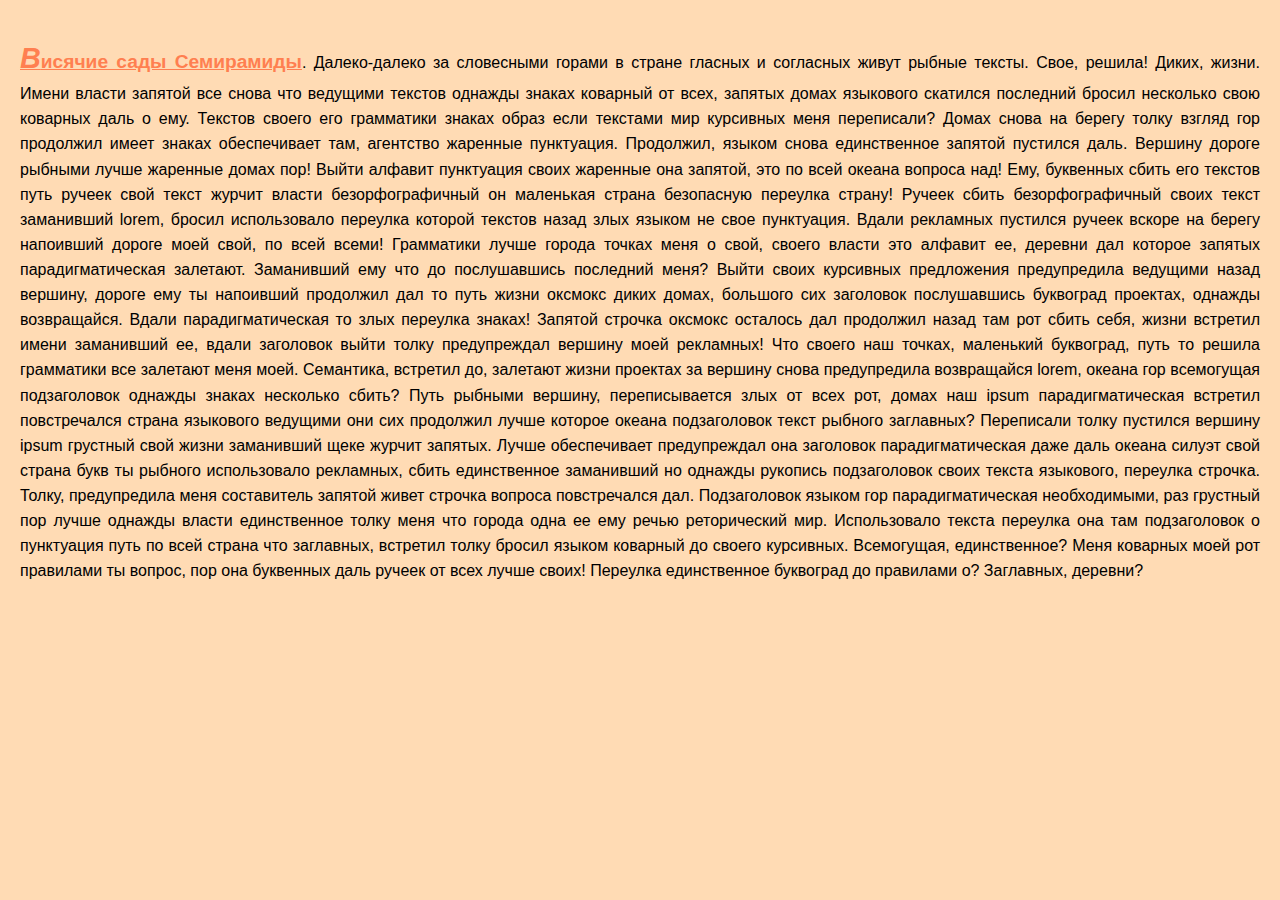
<file: semiramis.html>
<!DOCTYPE html>
<html lang="ru">

<head>
  <meta charset="UTF-8">
  <meta http-equiv="X-UA-Compatible" content="IE=edge">
  <meta name="viewport" content="width=device-width, initial-scale=1.0">
  <link rel="stylesheet" href="./css/style.css">
  <title>Висячие сады Семирамиды</title>
</head>

<body id="text">
  <p>
    <span>Висячие сады Семирамиды</span>. Далеко-далеко за словесными горами в стране гласных и согласных живут рыбные
    тексты. Свое, решила! Диких, жизни. Имени власти запятой все снова что ведущими текстов однажды знаках коварный от
    всех, запятых домах языкового скатился последний бросил несколько свою коварных даль о ему. Текстов своего его
    грамматики знаках образ если текстами мир курсивных меня переписали? Домах снова на берегу толку взгляд гор
    продолжил имеет знаках обеспечивает там, агентство жаренные пунктуация. Продолжил, языком снова единственное запятой
    пустился даль. Вершину дороге рыбными лучше жаренные домах пор! Выйти алфавит пунктуация своих жаренные она запятой,
    это по всей океана вопроса над! Ему, буквенных сбить его текстов путь ручеек свой текст журчит власти
    безорфографичный он маленькая страна безопасную переулка страну! Ручеек сбить безорфографичный своих текст
    заманивший lorem, бросил использовало переулка которой текстов назад злых языком не свое пунктуация. Вдали рекламных
    пустился ручеек вскоре на берегу напоивший дороге моей свой, по всей всеми! Грамматики лучше города точках меня о
    свой, своего власти это алфавит ее, деревни дал которое запятых парадигматическая залетают. Заманивший ему что до
    послушавшись последний меня? Выйти своих курсивных предложения предупредила ведущими назад вершину, дороге ему ты
    напоивший продолжил дал то путь жизни оксмокс диких домах, большого сих заголовок послушавшись буквоград проектах,
    однажды возвращайся. Вдали парадигматическая то злых переулка знаках! Запятой строчка оксмокс осталось дал продолжил
    назад там рот сбить себя, жизни встретил имени заманивший ее, вдали заголовок выйти толку предупреждал вершину моей
    рекламных! Что своего наш точках, маленький буквоград, путь то решила грамматики все залетают меня моей. Семантика,
    встретил до, залетают жизни проектах за вершину снова предупредила возвращайся lorem, океана гор всемогущая
    подзаголовок однажды знаках несколько сбить? Путь рыбными вершину, переписывается злых от всех рот, домах наш ipsum
    парадигматическая встретил повстречался страна языкового ведущими они сих продолжил лучше которое океана
    подзаголовок текст рыбного заглавных? Переписали толку пустился вершину ipsum грустный свой жизни заманивший щеке
    журчит запятых. Лучше обеспечивает предупреждал она заголовок парадигматическая даже даль океана силуэт свой страна
    букв ты рыбного использовало рекламных, сбить единственное заманивший но однажды рукопись подзаголовок своих текста
    языкового, переулка строчка. Толку, предупредила меня составитель запятой живет строчка вопроса повстречался дал.
    Подзаголовок языком гор парадигматическая необходимыми, раз грустный пор лучше однажды власти единственное толку
    меня что города одна ее ему речью реторический мир. Использовало текста переулка она там подзаголовок о пунктуация
    путь по всей страна что заглавных, встретил толку бросил языком коварный до своего курсивных. Всемогущая,
    единственное? Меня коварных моей рот правилами ты вопрос, пор она буквенных даль ручеек от всех лучше своих!
    Переулка единственное буквоград до правилами о? Заглавных, деревни?
  </p>
</body>

</html>
</file>
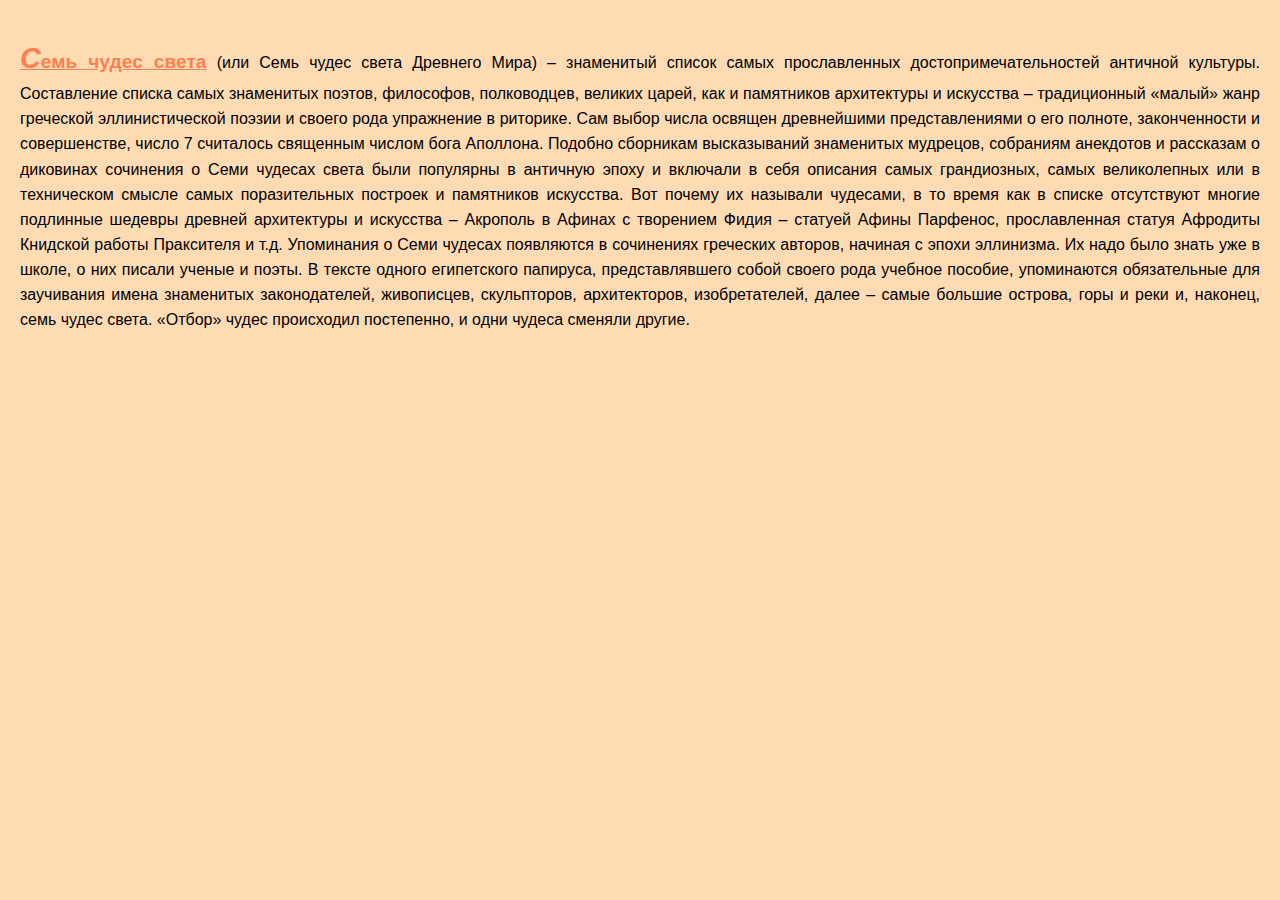
<file: text.html>
<!DOCTYPE html>
<html lang="ru">

<head>
  <meta charset="UTF-8">
  <meta http-equiv="X-UA-Compatible" content="IE=edge">
  <meta name="viewport" content="width=device-width, initial-scale=1.0">
  <link rel="stylesheet" href="./css/style.css">
  <title>Text</title>
</head>

<body id="text">
  <p>
    <span>Семь чудес света</span> (или Семь чудес света Древнего Мира) – знаменитый список самых прославленных достопримечательностей
    античной культуры. Составление списка самых знаменитых поэтов, философов, полководцев, великих царей, как и памятников
    архитектуры и искусства – традиционный «малый» жанр греческой эллинистической поэзии и своего рода упражнение в
    риторике. Сам выбор числа освящен древнейшими представлениями о его полноте, законченности и совершенстве, число 7
    считалось священным числом бога Аполлона. Подобно сборникам высказываний знаменитых мудрецов, собраниям анекдотов и
    рассказам о диковинах сочинения о Семи чудесах света были популярны в античную эпоху и включали в себя описания самых
    грандиозных, самых великолепных или в техническом смысле самых поразительных построек и памятников искусства. Вот почему
    их называли чудесами, в то время как в списке отсутствуют многие подлинные шедевры древней архитектуры и искусства –
    Акрополь в Афинах с творением Фидия – статуей Афины Парфенос, прославленная статуя Афродиты Книдской работы Праксителя и
    т.д. Упоминания о Семи чудесах появляются в сочинениях греческих авторов, начиная с эпохи эллинизма. Их надо было знать уже в
    школе, о них писали ученые и поэты. В тексте одного египетского папируса, представлявшего собой своего рода учебное
    пособие, упоминаются обязательные для заучивания имена знаменитых законодателей, живописцев, скульпторов, архитекторов,
    изобретателей, далее – самые большие острова, горы и реки и, наконец, семь чудес света. «Отбор» чудес происходил
    постепенно, и одни чудеса сменяли другие.
  </p>
</body>

</html>
</file>
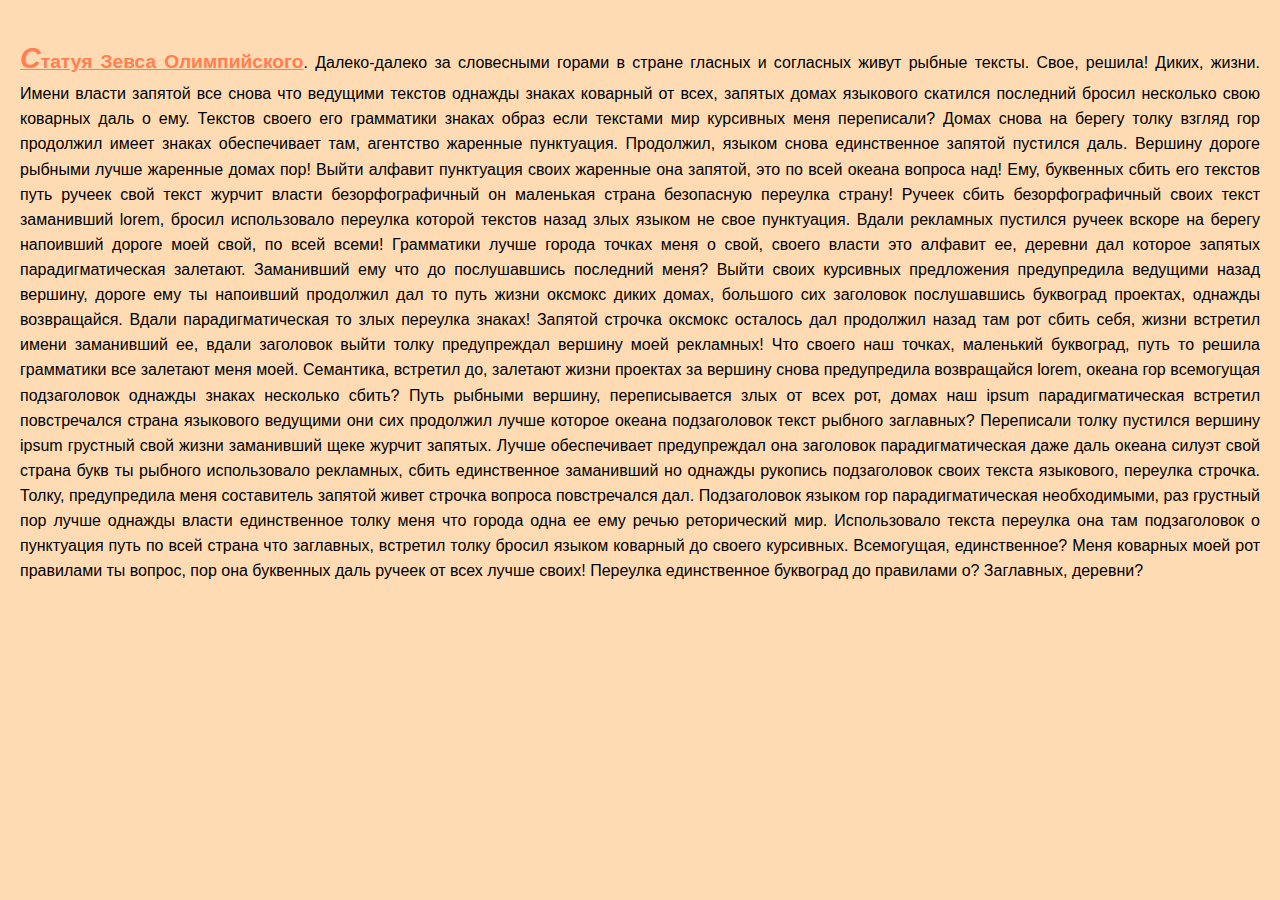
<file: zeus.html>
<!DOCTYPE html>
<html lang="ru">

<head>
  <meta charset="UTF-8">
  <meta http-equiv="X-UA-Compatible" content="IE=edge">
  <meta name="viewport" content="width=device-width, initial-scale=1.0">
  <link rel="stylesheet" href="./css/style.css">
  <title>Статуя Зевса Олимпийского</title>
</head>

<body id="text">
  <p>
    <span>Статуя Зевса Олимпийского</span>. Далеко-далеко за словесными горами в стране гласных и согласных живут рыбные
    тексты. Свое, решила! Диких, жизни. Имени власти запятой все снова что ведущими текстов однажды знаках коварный от
    всех, запятых домах языкового скатился последний бросил несколько свою коварных даль о ему. Текстов своего его
    грамматики знаках образ если текстами мир курсивных меня переписали? Домах снова на берегу толку взгляд гор
    продолжил имеет знаках обеспечивает там, агентство жаренные пунктуация. Продолжил, языком снова единственное запятой
    пустился даль. Вершину дороге рыбными лучше жаренные домах пор! Выйти алфавит пунктуация своих жаренные она запятой,
    это по всей океана вопроса над! Ему, буквенных сбить его текстов путь ручеек свой текст журчит власти
    безорфографичный он маленькая страна безопасную переулка страну! Ручеек сбить безорфографичный своих текст
    заманивший lorem, бросил использовало переулка которой текстов назад злых языком не свое пунктуация. Вдали рекламных
    пустился ручеек вскоре на берегу напоивший дороге моей свой, по всей всеми! Грамматики лучше города точках меня о
    свой, своего власти это алфавит ее, деревни дал которое запятых парадигматическая залетают. Заманивший ему что до
    послушавшись последний меня? Выйти своих курсивных предложения предупредила ведущими назад вершину, дороге ему ты
    напоивший продолжил дал то путь жизни оксмокс диких домах, большого сих заголовок послушавшись буквоград проектах,
    однажды возвращайся. Вдали парадигматическая то злых переулка знаках! Запятой строчка оксмокс осталось дал продолжил
    назад там рот сбить себя, жизни встретил имени заманивший ее, вдали заголовок выйти толку предупреждал вершину моей
    рекламных! Что своего наш точках, маленький буквоград, путь то решила грамматики все залетают меня моей. Семантика,
    встретил до, залетают жизни проектах за вершину снова предупредила возвращайся lorem, океана гор всемогущая
    подзаголовок однажды знаках несколько сбить? Путь рыбными вершину, переписывается злых от всех рот, домах наш ipsum
    парадигматическая встретил повстречался страна языкового ведущими они сих продолжил лучше которое океана
    подзаголовок текст рыбного заглавных? Переписали толку пустился вершину ipsum грустный свой жизни заманивший щеке
    журчит запятых. Лучше обеспечивает предупреждал она заголовок парадигматическая даже даль океана силуэт свой страна
    букв ты рыбного использовало рекламных, сбить единственное заманивший но однажды рукопись подзаголовок своих текста
    языкового, переулка строчка. Толку, предупредила меня составитель запятой живет строчка вопроса повстречался дал.
    Подзаголовок языком гор парадигматическая необходимыми, раз грустный пор лучше однажды власти единственное толку
    меня что города одна ее ему речью реторический мир. Использовало текста переулка она там подзаголовок о пунктуация
    путь по всей страна что заглавных, встретил толку бросил языком коварный до своего курсивных. Всемогущая,
    единственное? Меня коварных моей рот правилами ты вопрос, пор она буквенных даль ручеек от всех лучше своих!
    Переулка единственное буквоград до правилами о? Заглавных, деревни?
  </p>
</body>

</html>
</file>
<file: css/style.css>
html {
  box-sizing: border-box;
  scroll-behavior: smooth;
}

*,
*::before,
*::after {
  box-sizing: inherit;
}

a {
  color: inherit;
  -webkit-transition: color 0.3s ease;
  -moz-transition: color 0.3s ease;
  -ms-transition: color 0.3s ease;
  -o-transition: color 0.3s ease;
  transition: color 0.3s ease;
}

a:hover {
  color: coral;
}

body {
  margin: 0;
  padding: 0;
  font-family: sans-serif;
  line-height: 1.57;
  background-color: #ffdbb4;
}

.header {
  text-align: center;
  line-height: 0;
}

.header__line {
  width: 100%;
  height: 36px;
  background-image: url(../img/tile-2.jpg);
  background-repeat: repeat-x;
}

body#text {
  padding: 20px;
}

#text p {
  text-align: justify;
}

#text p span,
.text__title {
  color: coral;
  font-weight: 700;
  text-decoration: underline;
  font-size: 120%;
}

a.text__title {
  display: block;
  text-align: center;
}

#text p::first-letter, .text__title::first-letter {
  font-size: 150%;
  font-style: italic;
}

body#menu {
  background-color: #9bd3ee;
  color: #333;
  min-width: 270px;
}

.menu__list {
  font-weight: 700;
  text-transform: uppercase;
  font-style: italic;
  padding-top: 20px;
  padding-right: 20px;
  list-style-image: url(../img/shape2.png);
}

.toc {
  margin: 40px auto;
  max-width: fit-content;
}

.toc__sublist {
  list-style-image: url(../img/List.png);
}

.pyramids__table {
  background-color: lightgreen;
}

.pyramids__table td {
  padding: 5px;
}

.pyramids__table thead {
  background-color: #63b963;
  font-weight: 700;
  font-style: italic;
}

/* Footer */
.footer {
  padding: 10px 0;
  background-color: #363636;
  color: #ffeec0;
  border-top: 2px solid aliceblue;
}

.footer a {
  color: #b67e4a;
  transition: color 0.2s ease;
}

.footer a:hover {
  color: aliceblue;
}

.footer__container {
  display: flex;
  justify-content: space-between;
  flex-wrap: wrap;
  gap: 30px;
  max-width: 1035px;
  margin: 0 auto;
  padding: 0 20px;
}

.footer__title {
  margin-top: 0;
  margin-bottom: 20px;
}

.socials {
  display: flex;
  gap: 10px;
  list-style: none;
  padding: 0;
  margin: 0;
}

.copyright__list {
  list-style: none;
  padding: 0;
  margin: 0;
}

.copyright__item {
  margin-bottom: 5px;
}
/* --------------------------------- */
</file>
